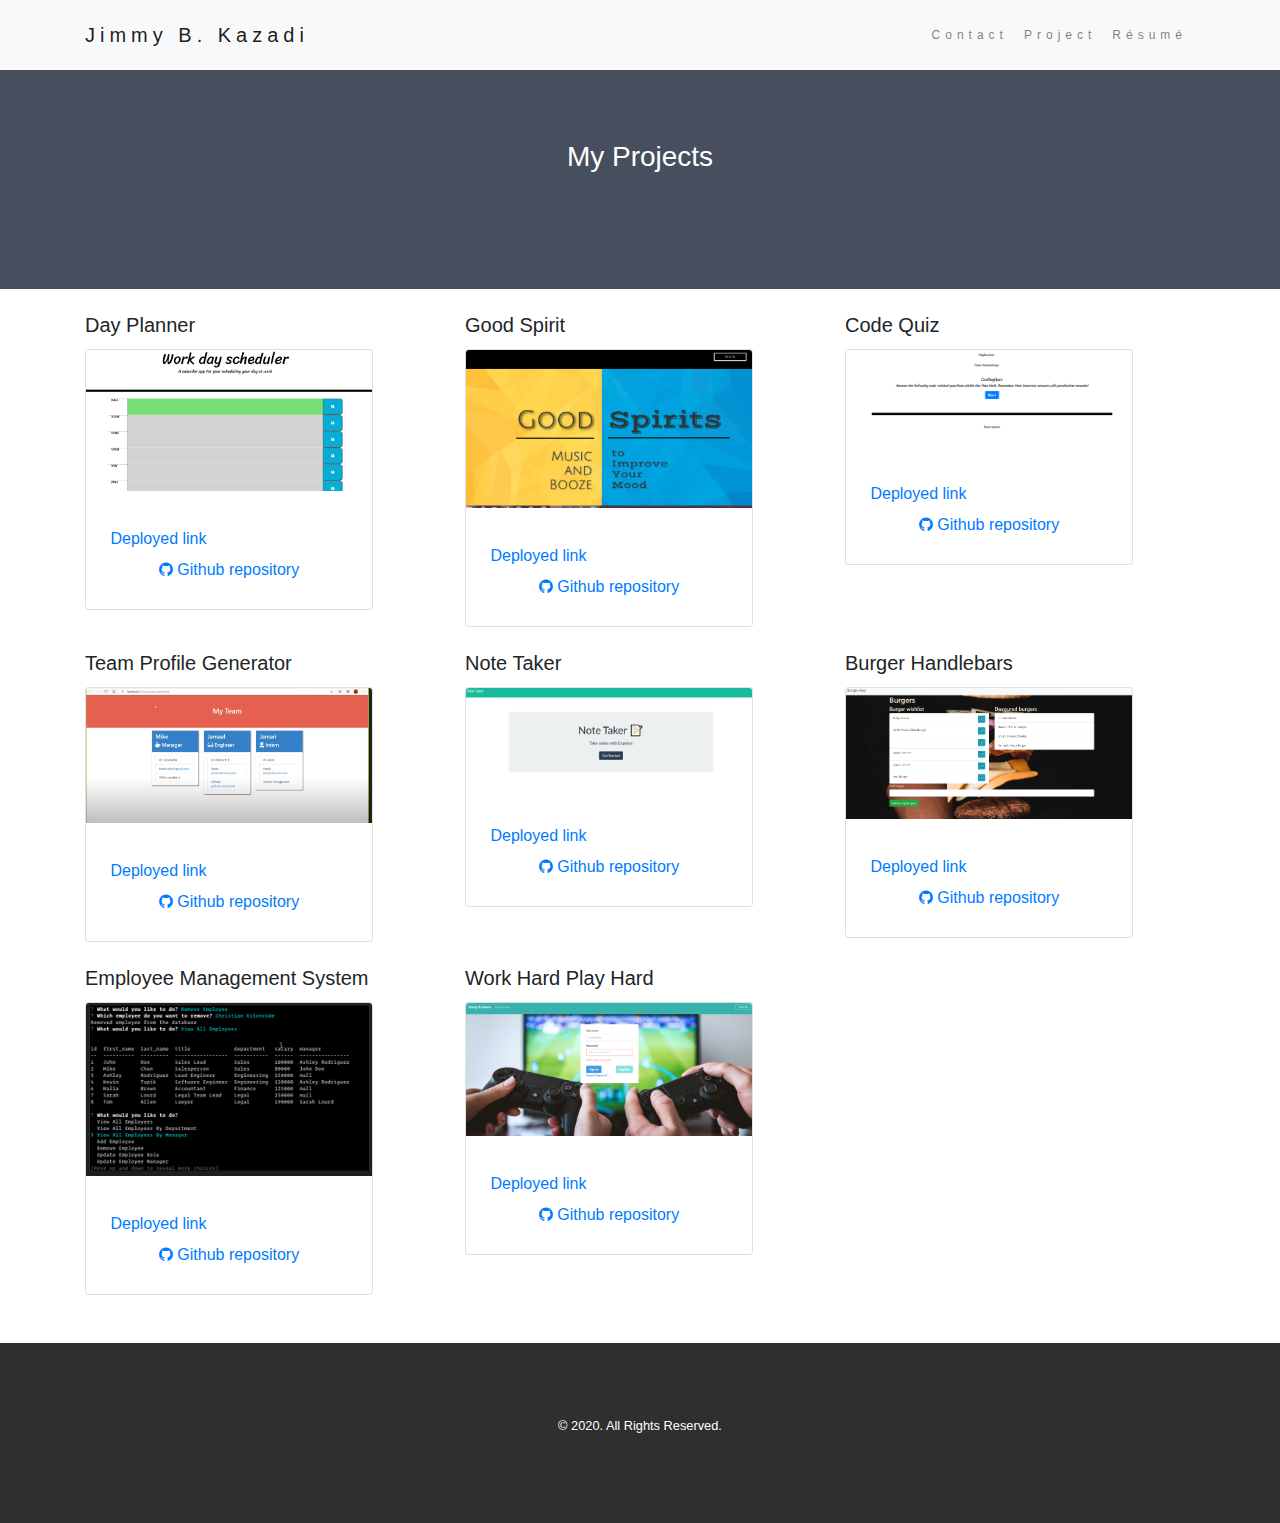
<file: project.html>
<!DOCTYPE html>
<html lang="en">
<head>
  <!-- Theme Made By www.w3schools.com - No Copyright -->
  <title>Jimmy B. Kazadi's Portfolio</title>
  <meta charset="utf-8">
  <meta name="viewport" content="width=device-width, initial-scale=1">
   <!-- Boostrap Stylesheet -->
   <link rel="stylesheet" href="https://maxcdn.bootstrapcdn.com/bootstrap/4.0.0/css/bootstrap.min.css">
   <link rel = "stylesheet" href = "https://cdnjs.cloudflare.com/ajax/libs/font-awesome/4.3.0/css/font-awesome.min.css">
   <link href="https://fonts.googleapis.com/css2?family=Merriweather:wght@700&display=swap" rel="stylesheet">
   <!-- <link rel = "stylesheet" href = "/css_buttons/bootstrap-social.css"> -->
  <script src="https://ajax.googleapis.com/ajax/libs/jquery/3.5.1/jquery.min.js"></script>
  <script src="https://maxcdn.bootstrapcdn.com/bootstrap/3.4.1/js/bootstrap.min.js"></script>
  <style>
 
  p {font-size: 16px;}
  .margin {margin-bottom: 45px;}
 
  .bg-2 { 
    background-color: #474e5d; /* Dark Blue */
    color: #ffffff;
  }
  .bg-3 { 
    background-color: #ffffff; /* White */
    color: #555555;
  }
  .bg-4 { 
    background-color: #2f2f2f; /* Black Gray */
    color: #fff;
  }
  .container-fluid {
    padding-top: 70px;
    padding-bottom: 70px;
  }
  .navbar {
    padding-top: 15px;
    padding-bottom: 15px;
    border: 0;
    border-radius: 0;
    margin-bottom: 0;
    font-size: 12px;
    letter-spacing: 5px;
  }
  .navbar-nav  li a:hover {
    color: #1abc9c !important;
  }
  </style>
</head>
<body>

<!-- Navbar -->
<nav class="navbar navbar-expand-lg navbar-light bg-light">
  <div class="container">
      <!-- Brand and toggle get grouped for better mobile display -->
      <a class="navbar-brand" href="index.html" id="logo">Jimmy B. Kazadi</a>
      <button class="navbar-toggler" type="button" data-toggle="collapse" data-target="#navbarTogglerDemo01"
          aria-controls="navbarTogglerDemo01" aria-expanded="false" aria-label="Toggle navigation">
          <span class="navbar-toggler-icon"></span>
      </button>
      <!-- Collect the nav links, forms, and other content for toggling -->
      <div class="collapse navbar-collapse" id="navbarTogglerDemo01">
          <ul class="navbar-nav ml-auto mt-2 mt-lg-0">
              <li class="nav-item">
                  <a class="nav-link" href="contact.html">Contact</a>
              </li>
              <li class="nav-item">
                  <a class="nav-link" href="project.html">Project</a>
              </li>
              <li class="nav-ite">
                  <a class="nav-link" href="resume.html">Résumé</a>
              </li>
          </ul>
      </div>
      <!-- /.navbar-collapse -->
  </div>
  <!-- /.container -->
</nav>

<!-- Second Container -->
<div class="container-fluid bg-2 text-center">
  <h3 class="margin">My Projects</h3>
</div>
<div class="container my-4">
    <!--Grid row-->
    <div class="row" id="my-projects">

    </div>
  </div>


<!-- Footer -->
<footer class="container-fluid bg-4 text-center">

  <p> <small class="text-white-50">© 2020. All Rights Reserved.</small></p> 
</footer>
<script>
  

  var projects = [
    {
      title: 'Day Planner',
      img:'Assets/day-planner.PNG',
      deployed: 'https://binjim2002.github.io/gt-jquery-homework/',
      repo: 'https://github.com/binjim2002/gt-jquery-homework'
    },
    {
      title: 'Good Spirit',
      img:'Assets/goodspiritsapp.PNG',
      deployed:'https://elizaregas.github.io/Good-Spirits/',
      repo: 'https://github.com/binjim2002/Good-Spirits'
    },
    {
      title: 'Code Quiz',
      img:'Assets/code-quiz.PNG',
      deployed:'https://binjim2002.github.io/gt-code-quiz/.',
      repo: 'https://github.com/binjim2002/gt-code-quiz'
    },
    {
      title: 'Team Profile Generator',
      img:'Assets/team-profile-generator-pix.PNG',
      deployed: 'https://drive.google.com/file/d/1Bmpg1UDNRMb3ncYopIj9qFxrwED8pQO_/view',
      repo: 'https://github.com/binjim2002/gt-team-profile-generator'
    },
    {
      title: 'Note Taker',
      img:'Assets/note-taker.PNG',
      deployed:'https://blooming-meadow-23336.herokuapp.com/',
      repo: 'https://github.com/binjim2002/express-notetaker'
    },
    {
      title: 'Burger Handlebars',
      img:'Assets/burgerz-handlebars.PNG',
      deployed:'https://jimmyz-burgerz.herokuapp.com/',
      repo: 'https://github.com/binjim2002/burger'
    },
    {
      title: 'Employee Management System',
      img:'Assets/employee-management-system-pix.PNG',
      deployed:'https://drive.google.com/file/d/1SVmxYDJAzMY8A0gTevWcHzXh1ZIDGvO8/view',
      repo: 'https://github.com/binjim2002/employee-management-system'
    },
    {
      title: 'Work Hard Play Hard',
      img: 'Assets/project2workhardplayhard.PNG',
      deployed: 'https://rocky-lowlands-05259.herokuapp.com/',
      repo: 'https://github.com/binjim2002/gt-project-2'
    }

  ];
  var projectElement = document.getElementById('my-projects');
  projects.forEach(project => {
      var card = document.createElement('div');
      card.className = "col-lg-4 col-md-6 mb-4";
      card.innerHTML = generateCard(project);
      projectElement.appendChild(card);
  })
  

  function generateCard(data){
    return `
    
        <h5 class="card-title">${data.title}</h5>
        <div class="card" style="width: 18rem;">
            <img class="card-img-top" src="${data.img}" alt="Card image cap">
            <div class="card-body">
              <p class="card-text"></p>
             
              <a href="${data.deployed}"class="card-link">
                <span class="fa fa-deployed" ></span> Deployed link
              </a>
              <a class="btn btn-block btn-social btn-github" href="${data.repo}" >
                <span class="fa fa-github" ></span> Github repository
              </a>
            </div>
        </div>
     
    `;
  }
</script>
</body>
</html>
</file>
